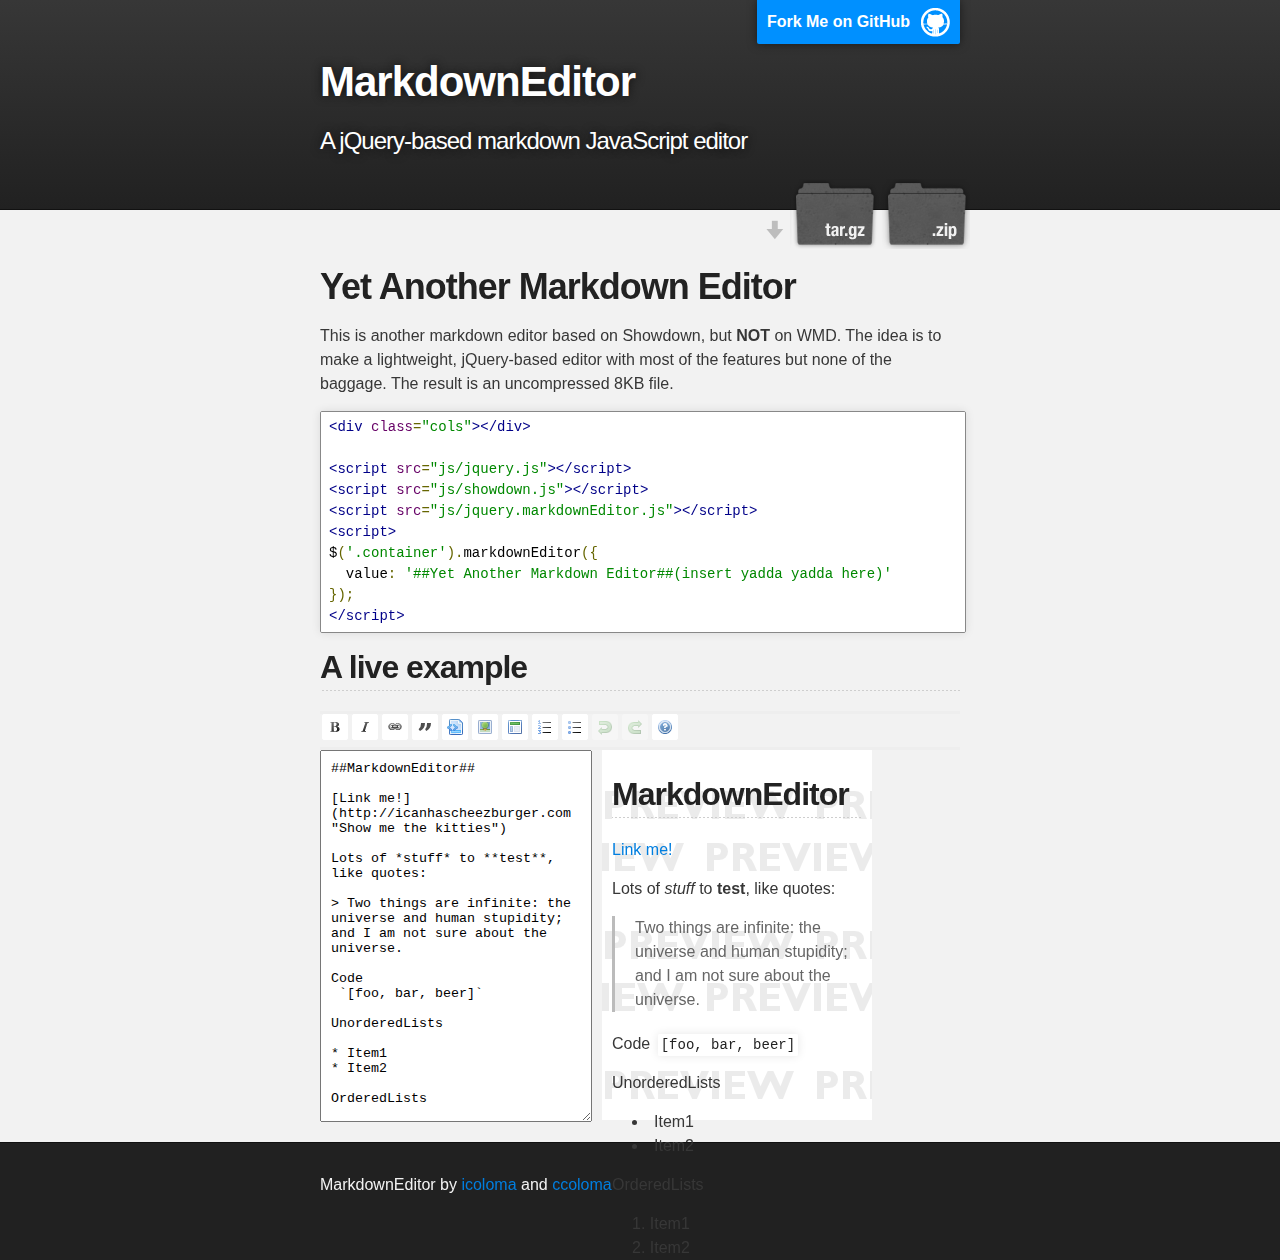
<file: index.html>
<!DOCTYPE html>
<html>

  <head>
    <meta charset='utf-8' />
    <meta http-equiv="X-UA-Compatible" content="chrome=1" />
    <meta name="description" content="MarkdownEditor : A jQuery-based markdown javascript editor" />

    <link rel="stylesheet" type="text/css" media="screen" href="stylesheets/stylesheet.css">
    <link rel="stylesheet" type="text/css" media="screen" href="js/markdownEditor.css">
    <link href="js/google-code-prettify/prettify.css" type="text/css" rel="stylesheet">

    <title>MarkdownEditor</title>
  </head>

  <body>

    <!-- HEADER -->
    <div id="header_wrap" class="outer">
        <header class="inner">
          <a id="forkme_banner" href="https://github.com/icoloma/markdownEditor">Fork Me on GitHub</a>

          <h1 id="project_title">MarkdownEditor</h1>
          <h2 id="project_tagline">A jQuery-based markdown JavaScript editor</h2>

          <section id="downloads">
            <a class="zip_download_link" href="https://github.com/icoloma/markdownEditor/zipball/master">Download this project as a .zip file</a>
            <a class="tar_download_link" href="https://github.com/icoloma/markdownEditor/tarball/master">Download this project as a tar.gz file</a>
          </section>
        </header>
    </div>

    <!-- MAIN CONTENT -->
    <div id="main_content_wrap" class="outer">
      <section id="main_content" class="inner">
        <h1>Yet Another Markdown Editor</h1>

<p>This is another markdown editor based on Showdown, but <strong>NOT</strong> on WMD. The idea is to make a lightweight, jQuery-based editor with most of the features but none of the baggage. The result is an uncompressed 8KB file.</p>

<pre class="prettyprint"><code>&lt;div class="cols">&lt;/div>

&lt;script src="js/jquery.js">&lt;/script>
&lt;script src="js/showdown.js">&lt;/script>
&lt;script src="js/jquery.markdownEditor.js">&lt;/script>
&lt;script>
$('.container').markdownEditor({
  value: '##Yet Another Markdown Editor##(insert yadda yadda here)'
});
&lt;/script>
</code></pre>

<h2>A live example</h2>

<div class="cols"></div>


      </section>
    </div>

    <!-- FOOTER  -->
    <div id="footer_wrap" class="outer">
      <footer class="inner">
        <p class="copyright">MarkdownEditor by <a href="https://github.com/icoloma">icoloma</a> and <a href="https://github.com/ccoloma">ccoloma</a></p>
      </footer>
    </div>

              <script type="text/javascript">
            var gaJsHost = (("https:" == document.location.protocol) ? "https://ssl." : "http://www.");
            document.write(unescape("%3Cscript src='" + gaJsHost + "google-analytics.com/ga.js' type='text/javascript'%3E%3C/script%3E"));
          </script>
          <script type="text/javascript">
            try {
              var pageTracker = _gat._getTracker("UA-3159223-4");
            pageTracker._trackPageview();
            } catch(err) {}
          </script>

          <script src="js/google-code-prettify/prettify.js"></script>

          <!-- markdownEditor starts Here -->
          <script src="http://ajax.googleapis.com/ajax/libs/jquery/1.7.1/jquery.min.js"></script>
          <script src="js/showdown.js"></script>
          <script src="js/jquery.markdownEditor.js"></script>
          <script>
          prettyPrint();
          $('.cols').markdownEditor({
                value: '##MarkdownEditor##\n\n' +
                        '[Link me!](http://icanhascheezburger.com "Show me the kitties")\n\n' +
                        'Lots of *stuff* to **test**, like quotes:\n\n' +
                        '> Two things are infinite: the universe and human stupidity; and I am not sure about the universe.\n\n' +
                        'Code \n `[foo, bar, beer]` \n\n' +
                        'UnorderedLists \n\n* Item1 \n* Item2\n\n' +
                        'OrderedLists \n\n1. Item1 \n2. Item2'
        });
          </script>
  </body>
</html>
</file>
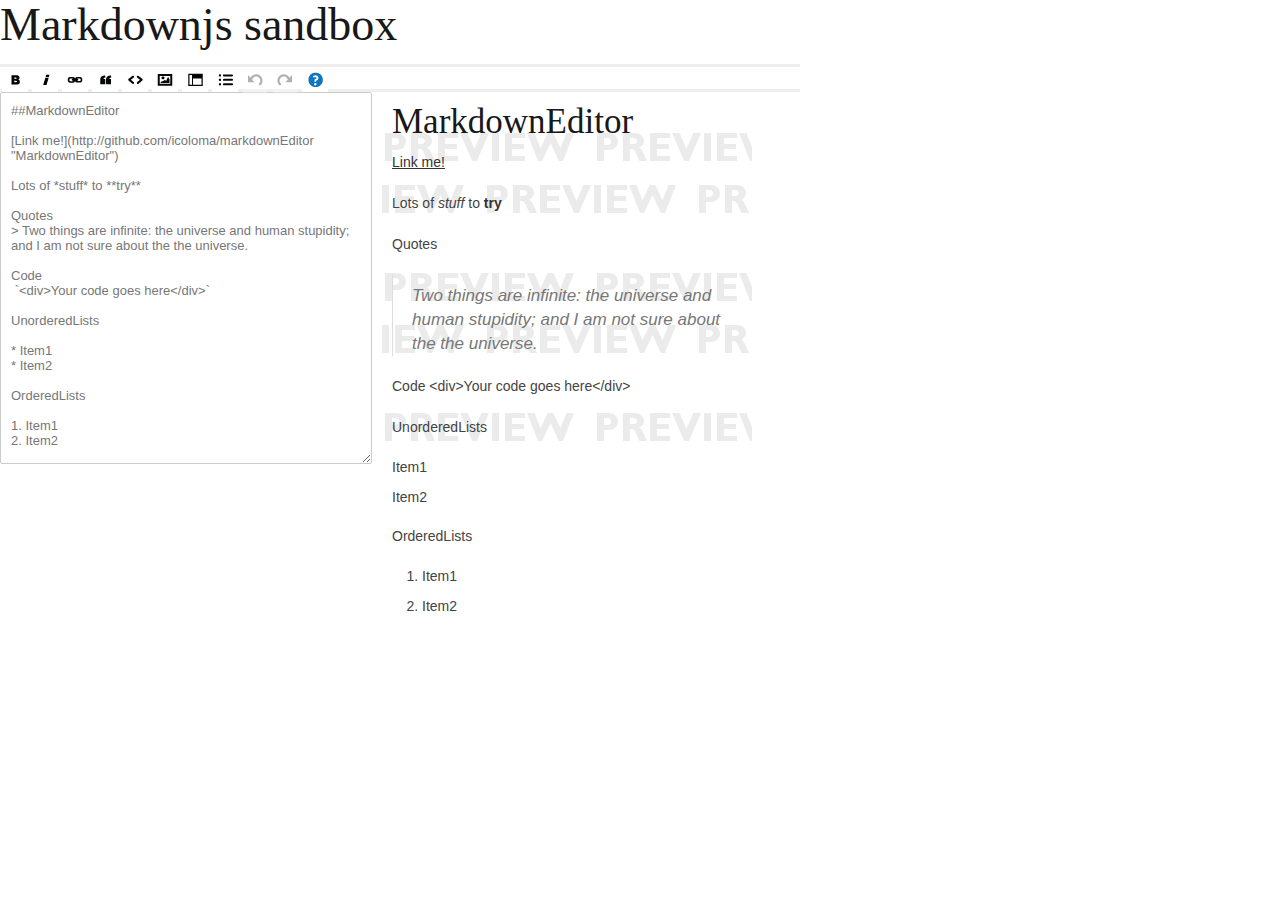
<file: demo/index.html>
<!doctype html>
<html>
<head>
	<title>Markdown Editor</title>
	<link rel="stylesheet" href="reset.css">
	<link rel="stylesheet" href="base.css">
	<link rel="stylesheet" href="../src/markdownEditor.css">
</head>
<body>

	<div style="float: left; width: 800px">
		<h1>Markdownjs sandbox</h1>
		<div class="cols"></div>
		<div class="rows"></div>
	</div>

	<script src="../lib/showdown.js"></script>
	<script src="../lib/jquery.js"></script>
	<script src="../lib/keymaster.js"></script>
	<script src="../src/jquery.markdownEditor.js"></script>
	<script>
	// visual testing
	$('.cols').markdownEditor({
		value: '##MarkdownEditor\n\n' +
			'[Link me!](http://github.com/icoloma/markdownEditor "MarkdownEditor")\n\n' +
			'Lots of *stuff* to **try**\n\n' +
			'Quotes \n> Two things are infinite: the universe and human stupidity; and I am not sure about the the universe.\n\n' +
			'Code \n `<div>Your code goes here</div>` \n\n' +
			'UnorderedLists \n\n* Item1 \n* Item2\n\n' +
			'OrderedLists \n\n1. Item1 \n2. Item2'
	});
	</script>
</body>
</html>
</file>
<file: stylesheets/stylesheet.css>
/*******************************************************************************
Slate Theme for Github Pages
by Jason Costello, @jsncostello
*******************************************************************************/

@import url(pygment_trac.css);

/*******************************************************************************
MeyerWeb Reset
*******************************************************************************/

html, body, div, span, applet, object, iframe,
h1, h2, h3, h4, h5, h6, p, blockquote, pre,
a, abbr, acronym, address, big, cite, code,
del, dfn, em, img, ins, kbd, q, s, samp,
small, strike, strong, sub, sup, tt, var,
b, u, i, center,
dl, dt, dd, ol, ul, li,
fieldset, form, label, legend,
table, caption, tbody, tfoot, thead, tr, th, td,
article, aside, canvas, details, embed,
figure, figcaption, footer, header, hgroup,
menu, nav, output, ruby, section, summary,
time, mark, audio, video {
  margin: 0;
  padding: 0;
  border: 0;
  font: inherit;
  vertical-align: baseline;
}

/* HTML5 display-role reset for older browsers */
article, aside, details, figcaption, figure,
footer, header, hgroup, menu, nav, section {
  display: block;
}

ol, ul {
  list-style: none;
}

blockquote, q {
}

table {
  border-collapse: collapse;
  border-spacing: 0;
}

a:focus {
  outline: none;
}

/*******************************************************************************
Theme Styles
*******************************************************************************/

body {
  box-sizing: border-box;
  color:#373737;
  background: #212121;
  font-size: 16px;
  font-family: 'Myriad Pro', Calibri, Helvetica, Arial, sans-serif;
  line-height: 1.5;
  -webkit-font-smoothing: antialiased;
}

h1, h2, h3, h4, h5, h6 {
  margin: 10px 0;
  font-weight: 700;
  color:#222222;
  font-family: 'Lucida Grande', 'Calibri', Helvetica, Arial, sans-serif;
  letter-spacing: -1px;
}

h1 {
  font-size: 36px;
  font-weight: 700;
}

h2 {
  padding-bottom: 10px;
  font-size: 32px;
  background: url('../images/bg_hr.png') repeat-x bottom;
}

h3 {
  font-size: 24px;
}

h4 {
  font-size: 21px;
}

h5 {
  font-size: 18px;
}

h6 {
  font-size: 16px;
}

p {
  margin: 10px 0 15px 0;
}

footer p {
  color: #f2f2f2;
}

a {
  text-decoration: none;
  color: #007edf;
  text-shadow: none;

  transition: color 0.5s ease;
  transition: text-shadow 0.5s ease;
  -webkit-transition: color 0.5s ease;
  -webkit-transition: text-shadow 0.5s ease;
  -moz-transition: color 0.5s ease;
  -moz-transition: text-shadow 0.5s ease;
  -o-transition: color 0.5s ease;
  -o-transition: text-shadow 0.5s ease;
  -ms-transition: color 0.5s ease;
  -ms-transition: text-shadow 0.5s ease;
}

#main_content a:hover {
  color: #0069ba;
  text-shadow: #0090ff 0px 0px 2px;
}

footer a:hover {
  color: #43adff;
  text-shadow: #0090ff 0px 0px 2px;
}

em {
  font-style: italic;
}

strong {
  font-weight: bold;
}

img {
  position: relative;
  margin: 0 auto;
  max-width: 739px;
  padding: 5px;
  margin: 10px 0 10px 0;
  border: 1px solid #ebebeb;

  box-shadow: 0 0 5px #ebebeb;
  -webkit-box-shadow: 0 0 5px #ebebeb;
  -moz-box-shadow: 0 0 5px #ebebeb;
  -o-box-shadow: 0 0 5px #ebebeb;
  -ms-box-shadow: 0 0 5px #ebebeb;
}

pre, code {
  width: 100%;
  color: #222;
  background-color: #fff;

  font-family: Monaco, "Bitstream Vera Sans Mono", "Lucida Console", Terminal, monospace;
  font-size: 14px;

  border-radius: 2px;
  -moz-border-radius: 2px;
  -webkit-border-radius: 2px;



}

pre {
  width: 100%;
  padding: 10px;
  box-shadow: 0 0 10px rgba(0,0,0,.1);
  overflow: auto;
}

code {
  padding: 3px;
  margin: 0 3px;
  box-shadow: 0 0 10px rgba(0,0,0,.1);
}

pre code {
  display: block;
  box-shadow: none;
}

blockquote {
  color: #666;
  margin-bottom: 20px;
  padding: 0 0 0 20px;
  border-left: 3px solid #bbb;
}

ul, ol, dl {
  margin-bottom: 15px
}

ul li {
  list-style: inside;
  padding-left: 20px;
}

ol li {
  list-style: decimal inside;
  padding-left: 20px;
}

dl dt {
  font-weight: bold;
}

dl dd {
  padding-left: 20px;
  font-style: italic;
}

dl p {
  padding-left: 20px;
  font-style: italic;
}

hr {
  height: 1px;
  margin-bottom: 5px;
  border: none;
  background: url('../images/bg_hr.png') repeat-x center;
}

table {
  border: 1px solid #373737;
  margin-bottom: 20px;
  text-align: left;
 }

th {
  font-family: 'Lucida Grande', 'Helvetica Neue', Helvetica, Arial, sans-serif;
  padding: 10px;
  background: #373737;
  color: #fff;
 }

td {
  padding: 10px;
  border: 1px solid #373737;
 }

form {
  background: #f2f2f2;
  padding: 20px;
}

img {
  width: 100%;
  max-width: 100%;
}

/*******************************************************************************
Full-Width Styles
*******************************************************************************/

.outer {
  width: 100%;
}

.inner {
  position: relative;
  max-width: 640px;
  padding: 20px 10px;
  margin: 0 auto;
}

#forkme_banner {
  display: block;
  position: absolute;
  top:0;
  right: 10px;
  z-index: 10;
  padding: 10px 50px 10px 10px;
  color: #fff;
  background: url('../images/blacktocat.png') #0090ff no-repeat 95% 50%;
  font-weight: 700;
  box-shadow: 0 0 10px rgba(0,0,0,.5);
  border-bottom-left-radius: 2px;
  border-bottom-right-radius: 2px;
}

#header_wrap {
  background: #212121;
  background: -moz-linear-gradient(top, #373737, #212121);
  background: -webkit-linear-gradient(top, #373737, #212121);
  background: -ms-linear-gradient(top, #373737, #212121);
  background: -o-linear-gradient(top, #373737, #212121);
  background: linear-gradient(top, #373737, #212121);
}

#header_wrap .inner {
  padding: 50px 10px 30px 10px;
}

#project_title {
  margin: 0;
  color: #fff;
  font-size: 42px;
  font-weight: 700;
  text-shadow: #111 0px 0px 10px;
}

#project_tagline {
  color: #fff;
  font-size: 24px;
  font-weight: 300;
  background: none;
  text-shadow: #111 0px 0px 10px;
}

#downloads {
  position: absolute;
  width: 210px;
  z-index: 10;
  bottom: -40px;
  right: 0;
  height: 70px;
  background: url('../images/icon_download.png') no-repeat 0% 90%;
}

.zip_download_link {
  display: block;
  float: right;
  width: 90px;
  height:70px;
  text-indent: -5000px;
  overflow: hidden;
  background: url(../images/sprite_download.png) no-repeat bottom left;
}

.tar_download_link {
  display: block;
  float: right;
  width: 90px;
  height:70px;
  text-indent: -5000px;
  overflow: hidden;
  background: url(../images/sprite_download.png) no-repeat bottom right;
  margin-left: 10px;
}

.zip_download_link:hover {
  background: url(../images/sprite_download.png) no-repeat top left;
}

.tar_download_link:hover {
  background: url(../images/sprite_download.png) no-repeat top right;
}

#main_content_wrap {
  background: #f2f2f2;
  border-top: 1px solid #111;
  border-bottom: 1px solid #111;
}

#main_content {
  padding-top: 40px;
}

#footer_wrap {
  background: #212121;
}



/*******************************************************************************
Small Device Styles
*******************************************************************************/

@media screen and (max-width: 480px) {
  body {
    font-size:14px;
  }

  #downloads {
    display: none;
  }

  .inner {
    min-width: 320px;
    max-width: 480px;
  }

  #project_title {
  font-size: 32px;
  }

  h1 {
    font-size: 28px;
  }

  h2 {
    font-size: 24px;
  }

  h3 {
    font-size: 21px;
  }

  h4 {
    font-size: 18px;
  }

  h5 {
    font-size: 14px;
  }

  h6 {
    font-size: 12px;
  }

  code, pre {
    min-width: 320px;
    max-width: 480px;
    font-size: 11px;
  }

}
</file>
<file: js/markdownEditor.css>
.cols .markdown-editor, .cols .markdown-preview {
	width: 250px;
	padding: 10px;
	display: inline-block;
	height: 350px;
	vertical-align: top;
}
.cols .markdown-preview {
	margin-left: 10px;
}
.markdown-preview {
	background: transparent url(markdown-preview-bg.gif) repeat 0 20px;
}
.rows .markdown-editor, .rows .markdown-preview {
	width: 400px;
	padding: 10px;
	height: 200px;
}
.markdown-editor {
	resize: vertical;
}

.markdown-toolbar {
	border-top: 3px solid #eee;
	border-bottom: 3px solid #eee;
}
.md-btn {
	display: inline-block;
	width: 16px;
	height: 16px;
	margin: 0 2px;
	border: 1px solid #fff;
	border-radius: 2px;
	background: #fff url(markdown-sprite.png) no-repeat 0 0;
	padding: 4px;
}
.md-btn[disabled] {
	opacity: .3;
}
.md-btn:hover:not([disabled]) {
	border-color: #ccc;
	background-color: #eee;
}
.md-btn-i { background-position: -24px 0; }
.md-btn-a { background-position: -48px 0; }
.md-btn-blockquote { background-position: -72px 0; }
.md-btn-pre { background-position: -96px 0; }
.md-btn-img { background-position: -120px 0; }
.md-btn-h { background-position: -144px 0; }
.md-btn-ol { background-position: -168px 0; }
.md-btn-ul { background-position: -192px 0; }
.md-btn-undo { background-position: -216px 0; }
.md-btn-redo { background-position: -240px 0; }
.md-btn-help { background-position: -264px 0; }

/** if you are using jquery-ui, you already have this */
.ui-helper-hidden-accessible { position: absolute !important; clip: rect(1px 1px 1px 1px); clip: rect(1px,1px,1px,1px); }
</file>
<file: js/google-code-prettify/prettify.css>
.pln{color:#000}@media screen{.str{color:#080}.kwd{color:#008}.com{color:#800}.typ{color:#606}.lit{color:#066}.pun,.opn,.clo{color:#660}.tag{color:#008}.atn{color:#606}.atv{color:#080}.dec,.var{color:#606}.fun{color:red}}@media print,projection{.str{color:#060}.kwd{color:#006;font-weight:bold}.com{color:#600;font-style:italic}.typ{color:#404;font-weight:bold}.lit{color:#044}.pun,.opn,.clo{color:#440}.tag{color:#006;font-weight:bold}.atn{color:#404}.atv{color:#060}}pre.prettyprint{padding:2px;border:1px solid #888}ol.linenums{margin-top:0;margin-bottom:0}li.L0,li.L1,li.L2,li.L3,li.L5,li.L6,li.L7,li.L8{list-style-type:none}li.L1,li.L3,li.L5,li.L7,li.L9{background:#eee}
</file>
<file: demo/base.css>
/*
* Skeleton V1.1
* Copyright 2011, Dave Gamache
* www.getskeleton.com
* Free to use under the MIT license.
* http://www.opensource.org/licenses/mit-license.php
* 8/17/2011
*/


/* Table of Content
==================================================
	#Reset & Basics
	#Basic Styles
	#Site Styles
	#Typography
	#Links
	#Lists
	#Images
	#Buttons
	#Tabs
	#Forms
	#Misc */


/* #Reset & Basics (Inspired by E. Meyers)
================================================== */
	html, body, div, span, applet, object, iframe, h1, h2, h3, h4, h5, h6, p, blockquote, pre, a, abbr, acronym, address, big, cite, code, del, dfn, em, img, ins, kbd, q, s, samp, small, strike, strong, sub, sup, tt, var, b, u, i, center, dl, dt, dd, ol, ul, li, fieldset, form, label, legend, table, caption, tbody, tfoot, thead, tr, th, td, article, aside, canvas, details, embed, figure, figcaption, footer, header, hgroup, menu, nav, output, ruby, section, summary, time, mark, audio, video {
		margin: 0;
		padding: 0;
		border: 0;
		font-size: 100%;
		font: inherit;
		vertical-align: baseline; }
	article, aside, details, figcaption, figure, footer, header, hgroup, menu, nav, section {
		display: block; }
	body {
		line-height: 1; }
	ol, ul {
		list-style: none; }
	blockquote, q {
		quotes: none; }
	blockquote:before, blockquote:after,
	q:before, q:after {
		content: '';
		content: none; }
	table {
		border-collapse: collapse;
		border-spacing: 0; }


/* #Basic Styles
================================================== */
	body {
		background: #fff;
		font: 14px/21px "HelveticaNeue", "Helvetica Neue", Helvetica, Arial, sans-serif;
		color: #444;
		-webkit-font-smoothing: antialiased; /* Fix for webkit rendering */
		-webkit-text-size-adjust: 100%;
 }


/* #Typography
================================================== */
	h1, h2, h3, h4, h5, h6 {
		color: #181818;
		font-family: "Georgia", "Times New Roman", Helvetica, Arial, sans-serif;
		font-weight: normal; }
	h1 a, h2 a, h3 a, h4 a, h5 a, h6 a { font-weight: inherit; }
	h1 { font-size: 46px; line-height: 50px; margin-bottom: 14px;}
	h2 { font-size: 35px; line-height: 40px; margin-bottom: 10px; }
	h3 { font-size: 28px; line-height: 34px; margin-bottom: 8px; }
	h4 { font-size: 21px; line-height: 30px; margin-bottom: 4px; }
	h5 { font-size: 17px; line-height: 24px; }
	h6 { font-size: 14px; line-height: 21px; }
	.subheader { color: #777; }

	p { margin: 0 0 20px 0; }
	p img { margin: 0; }
	p.lead { font-size: 21px; line-height: 27px; color: #777;  }

	em { font-style: italic; }
	strong { font-weight: bold; color: #333; }
	small { font-size: 80%; }

/*	Blockquotes  */
	blockquote, blockquote p { font-size: 17px; line-height: 24px; color: #777; font-style: italic; }
	blockquote { margin: 0 0 20px; padding: 9px 20px 0 19px; border-left: 1px solid #ddd; }
	blockquote cite { display: block; font-size: 12px; color: #555; }
	blockquote cite:before { content: "\2014 \0020"; }
	blockquote cite a, blockquote cite a:visited, blockquote cite a:visited { color: #555; }

	hr { border: solid #ddd; border-width: 1px 0 0; clear: both; margin: 10px 0 30px; height: 0; }


/* #Links
================================================== */
	a, a:visited { color: #333; text-decoration: underline; outline: 0; }
	a:hover, a:focus { color: #000; }
	p a, p a:visited { line-height: inherit; }


/* #Lists
================================================== */
	ul, ol { margin-bottom: 20px; }
	ul { list-style: none outside; }
	ol { list-style: decimal; }
	ol, ul.square, ul.circle, ul.disc { margin-left: 30px; }
	ul.square { list-style: square outside; }
	ul.circle { list-style: circle outside; }
	ul.disc { list-style: disc outside; }
	ul ul, ul ol,
	ol ol, ol ul { margin: 4px 0 5px 30px; font-size: 90%;  }
	ul ul li, ul ol li,
	ol ol li, ol ul li { margin-bottom: 6px; }
	li { line-height: 18px; margin-bottom: 12px; }
	ul.large li { line-height: 21px; }
	li p { line-height: 21px; }

/* #Images
================================================== */

	img.scale-with-grid {
		max-width: 100%;
		height: auto; }


/* #Buttons
================================================== */

	a.button,
	button,
	input[type="submit"],
	input[type="reset"],
	input[type="button"] {
		background: #eee; /* Old browsers */
		background: #eee -moz-linear-gradient(top, rgba(255,255,255,.2) 0%, rgba(0,0,0,.2) 100%); /* FF3.6+ */
		background: #eee -webkit-gradient(linear, left top, left bottom, color-stop(0%,rgba(255,255,255,.2)), color-stop(100%,rgba(0,0,0,.2))); /* Chrome,Safari4+ */
		background: #eee -webkit-linear-gradient(top, rgba(255,255,255,.2) 0%,rgba(0,0,0,.2) 100%); /* Chrome10+,Safari5.1+ */
		background: #eee -o-linear-gradient(top, rgba(255,255,255,.2) 0%,rgba(0,0,0,.2) 100%); /* Opera11.10+ */
		background: #eee -ms-linear-gradient(top, rgba(255,255,255,.2) 0%,rgba(0,0,0,.2) 100%); /* IE10+ */
		background: #eee linear-gradient(top, rgba(255,255,255,.2) 0%,rgba(0,0,0,.2) 100%); /* W3C */
	  border: 1px solid #aaa;
	  border-top: 1px solid #ccc;
	  border-left: 1px solid #ccc;
	  padding: 4px 12px;
	  -moz-border-radius: 3px;
	  -webkit-border-radius: 3px;
	  border-radius: 3px;
	  color: #444;
	  display: inline-block;
	  font-size: 11px;
	  font-weight: bold;
	  text-decoration: none;
	  text-shadow: 0 1px rgba(255, 255, 255, .75);
	  cursor: pointer;
	  margin-bottom: 20px;
	  line-height: 21px;
	  font-family: "HelveticaNeue", "Helvetica Neue", Helvetica, Arial, sans-serif; }

	a.button:hover,
	button:hover,
	input[type="submit"]:hover,
	input[type="reset"]:hover,
	input[type="button"]:hover {
		color: #222;
		background: #ddd; /* Old browsers */
		background: #ddd -moz-linear-gradient(top, rgba(255,255,255,.3) 0%, rgba(0,0,0,.3) 100%); /* FF3.6+ */
		background: #ddd -webkit-gradient(linear, left top, left bottom, color-stop(0%,rgba(255,255,255,.3)), color-stop(100%,rgba(0,0,0,.3))); /* Chrome,Safari4+ */
		background: #ddd -webkit-linear-gradient(top, rgba(255,255,255,.3) 0%,rgba(0,0,0,.3) 100%); /* Chrome10+,Safari5.1+ */
		background: #ddd -o-linear-gradient(top, rgba(255,255,255,.3) 0%,rgba(0,0,0,.3) 100%); /* Opera11.10+ */
		background: #ddd -ms-linear-gradient(top, rgba(255,255,255,.3) 0%,rgba(0,0,0,.3) 100%); /* IE10+ */
		background: #ddd linear-gradient(top, rgba(255,255,255,.3) 0%,rgba(0,0,0,.3) 100%); /* W3C */
	  border: 1px solid #888;
	  border-top: 1px solid #aaa;
	  border-left: 1px solid #aaa; }

	a.button:active,
	button:active,
	input[type="submit"]:active,
	input[type="reset"]:active,
	input[type="button"]:active {
		border: 1px solid #666;
		background: #ccc; /* Old browsers */
		background: #ccc -moz-linear-gradient(top, rgba(255,255,255,.35) 0%, rgba(10,10,10,.4) 100%); /* FF3.6+ */
		background: #ccc -webkit-gradient(linear, left top, left bottom, color-stop(0%,rgba(255,255,255,.35)), color-stop(100%,rgba(10,10,10,.4))); /* Chrome,Safari4+ */
		background: #ccc -webkit-linear-gradient(top, rgba(255,255,255,.35) 0%,rgba(10,10,10,.4) 100%); /* Chrome10+,Safari5.1+ */
		background: #ccc -o-linear-gradient(top, rgba(255,255,255,.35) 0%,rgba(10,10,10,.4) 100%); /* Opera11.10+ */
		background: #ccc -ms-linear-gradient(top, rgba(255,255,255,.35) 0%,rgba(10,10,10,.4) 100%); /* IE10+ */
		background: #ccc linear-gradient(top, rgba(255,255,255,.35) 0%,rgba(10,10,10,.4) 100%); /* W3C */ }

	.button.full-width,
	button.full-width,
	input[type="submit"].full-width,
	input[type="reset"].full-width,
	input[type="button"].full-width {
		width: 100%;
		padding-left: 0 !important;
		padding-right: 0 !important;
		text-align: center; }


/* #Tabs (activate in tabs.js)
================================================== */
	ul.tabs {
		display: block;
		margin: 0 0 20px 0;
		padding: 0;
		border-bottom: solid 1px #ddd; }
	ul.tabs li {
		display: block;
		width: auto;
		height: 30px;
		padding: 0;
		float: left;
		margin-bottom: 0; }
	ul.tabs li a {
		display: block;
		text-decoration: none;
		width: auto;
		height: 29px;
		padding: 0px 20px;
		line-height: 30px;
		border: solid 1px #ddd;
		border-width: 1px 1px 0 0;
		margin: 0;
		background: #f5f5f5;
		font-size: 13px; }
	ul.tabs li a.active {
		background: #fff;
		height: 30px;
		position: relative;
		top: -4px;
		padding-top: 4px;
		border-left-width: 1px;
		margin: 0 0 0 -1px;
		color: #111;
		-moz-border-radius-topleft: 2px;
		-webkit-border-top-left-radius: 2px;
		border-top-left-radius: 2px;
		-moz-border-radius-topright: 2px;
		-webkit-border-top-right-radius: 2px;
		border-top-right-radius: 2px; }
	ul.tabs li:first-child a.active {
		margin-left: 0; }
	ul.tabs li:first-child a {
		border-width: 1px 1px 0 1px;
		-moz-border-radius-topleft: 2px;
		-webkit-border-top-left-radius: 2px;
		border-top-left-radius: 2px; }
	ul.tabs li:last-child a {
		-moz-border-radius-topright: 2px;
		-webkit-border-top-right-radius: 2px;
		border-top-right-radius: 2px; }

	ul.tabs-content { margin: 0; display: block; }
	ul.tabs-content > li { display:none; }
	ul.tabs-content > li.active { display: block; }

	/* Clearfixing tabs for beautiful stacking */
	ul.tabs:before,
	ul.tabs:after {
	  content: '\0020';
	  display: block;
	  overflow: hidden;
	  visibility: hidden;
	  width: 0;
	  height: 0; }
	ul.tabs:after {
	  clear: both; }
	ul.tabs {
	  zoom: 1; }


/* #Forms
================================================== */

	form {
		margin-bottom: 20px; }
	fieldset {
		margin-bottom: 20px; }
	input[type="text"],
	input[type="password"],
	input[type="email"],
	textarea,
	select {
		border: 1px solid #ccc;
		padding: 6px 4px;
		outline: none;
		-moz-border-radius: 2px;
		-webkit-border-radius: 2px;
		border-radius: 2px;
		font: 13px "HelveticaNeue", "Helvetica Neue", Helvetica, Arial, sans-serif;
		color: #777;
		margin: 0;
		width: 210px;
		max-width: 100%;
		display: block;
		margin-bottom: 20px;
		background: #fff; }
	select {
		padding: 0; }
	input[type="text"]:focus,
	input[type="password"]:focus,
	input[type="email"]:focus,
	textarea:focus {
		border: 1px solid #aaa;
 		color: #444;
 		-moz-box-shadow: 0 0 3px rgba(0,0,0,.2);
		-webkit-box-shadow: 0 0 3px rgba(0,0,0,.2);
		box-shadow:  0 0 3px rgba(0,0,0,.2); }
	textarea {
		min-height: 60px; }
	label,
	legend {
		display: block;
		font-weight: bold;
		font-size: 13px;  }
	select {
		width: 220px; }
	input[type="checkbox"] {
		display: inline; }
	label span,
	legend span {
		font-weight: normal;
		font-size: 13px;
		color: #444; }

/* #Misc
================================================== */
	.remove-bottom { margin-bottom: 0 !important; }
	.half-bottom { margin-bottom: 10px !important; }
	.add-bottom { margin-bottom: 20px !important; }
</file>
<file: src/markdownEditor.css>
.cols .markdown-editor, .cols .markdown-preview {
	width: 350px;
	padding: 10px;
	display: inline-block;
	height: 350px;
	vertical-align: top;
}
.cols .markdown-preview {
	margin-left: 10px;
}
.markdown-preview {
	background: transparent url(markdown-preview-bg.gif) repeat 0 20px;
}
.rows .markdown-editor, .rows .markdown-preview {
	width: 400px;
	padding: 10px;
	height: 200px;
}
.markdown-editor {
	resize: vertical;
}

.markdown-toolbar, .md-link-form {
	border-top: 3px solid #eee;
	border-bottom: 3px solid #eee;
	height: 22px;
}
.md-btn {
	display: inline-block;
	width: 16px;
	height: 16px;
	margin: 0 2px;
	border: 1px solid #fff;
	border-radius: 2px;
	background: #fff url(markdown_gui.png) no-repeat 0 0;
	padding: 4px;
}
.md-btn[disabled] {
	opacity: .3;
}
.md-btn:hover:not([disabled]) {
	border-color: #ccc;
	background-color: #eee;
}
.md-btn-b { background-position: 8px 4px; }
.md-btn-i { background-position: -16px 4px; }
.md-btn-a { background-position: -38px 4px; }
.md-btn-blockquote { background-position: -66px 4px; }
.md-btn-pre { background-position: -91px 4px; }
.md-btn-img { background-position: -114px 4px; }
.md-btn-h { background-position: -138px 4px; }
.md-btn-ul { background-position: -164px 4px; }
.md-btn-undo { background-position: -190px 4px; }
.md-btn-redo { background-position: -212px 4px; }
.md-btn-help { background-position: -239px 4px; }
.md-btn-accept { background-position: -262px 4px; }
.md-btn-cancel { background-position: -288px 4px; }
.md-input { vertical-align: top; }

/** if you are using jquery-ui, you already have this */
.ui-helper-hidden-accessible { position: absolute !important; clip: rect(1px 1px 1px 1px); clip: rect(1px,1px,1px,1px); }
</file>
